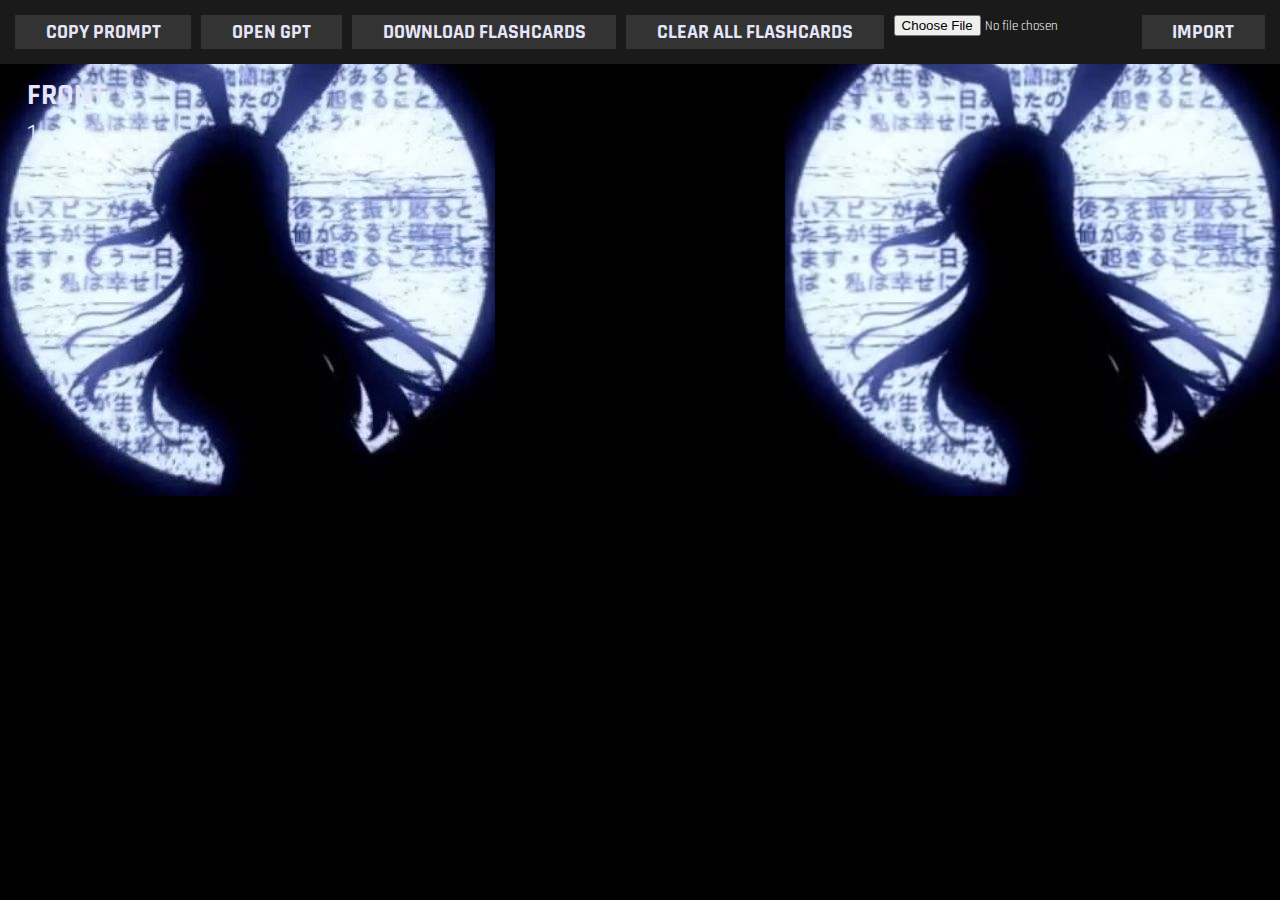
<file: index.html>
﻿<!DOCTYPE html>
<html lang="en">

<head>
    <link rel="icon" type="image/x-icon" href="./images/chef-hat.png">

    <meta charset="UTF-8">
    <meta http-equiv="X-UA-Compatible" content="IE=edge">
    <meta name="viewport" content="width=device-width, initial-scale=1.0">
    <title>Flashcard Baker</title>
    <link href="v2.css" rel="stylesheet">
    </link>
    <link rel="preconnect" href="https://fonts.googleapis.com">
    <link rel="preconnect" href="https://fonts.gstatic.com" crossorigin>
    <link
        href="https://fonts.googleapis.com/css2?family=Darumadrop+One&family=Inconsolata&family=Noto+Serif+Hebrew:wght@200&family=Pathway+Extreme:ital,wght@1,300&family=Roboto:wght@700&display=swap"
        rel="stylesheet">
    <link rel="preconnect" href="https://fonts.googleapis.com">
    <link rel="preconnect" href="https://fonts.gstatic.com" crossorigin>
    <link href="https://fonts.googleapis.com/css2?family=Courgette&display=swap" rel="stylesheet">
    <link rel="preconnect" href="https://fonts.googleapis.com">
<link rel="preconnect" href="https://fonts.gstatic.com" crossorigin>
<link href="https://fonts.googleapis.com/css2?family=Courgette&family=Rajdhani:wght@300;500&display=swap" rel="stylesheet">
</head>

<link rel="stylesheet" href="">

<body>




    <script src="v2.js"> </script>



    

</body>
</html>
</file>
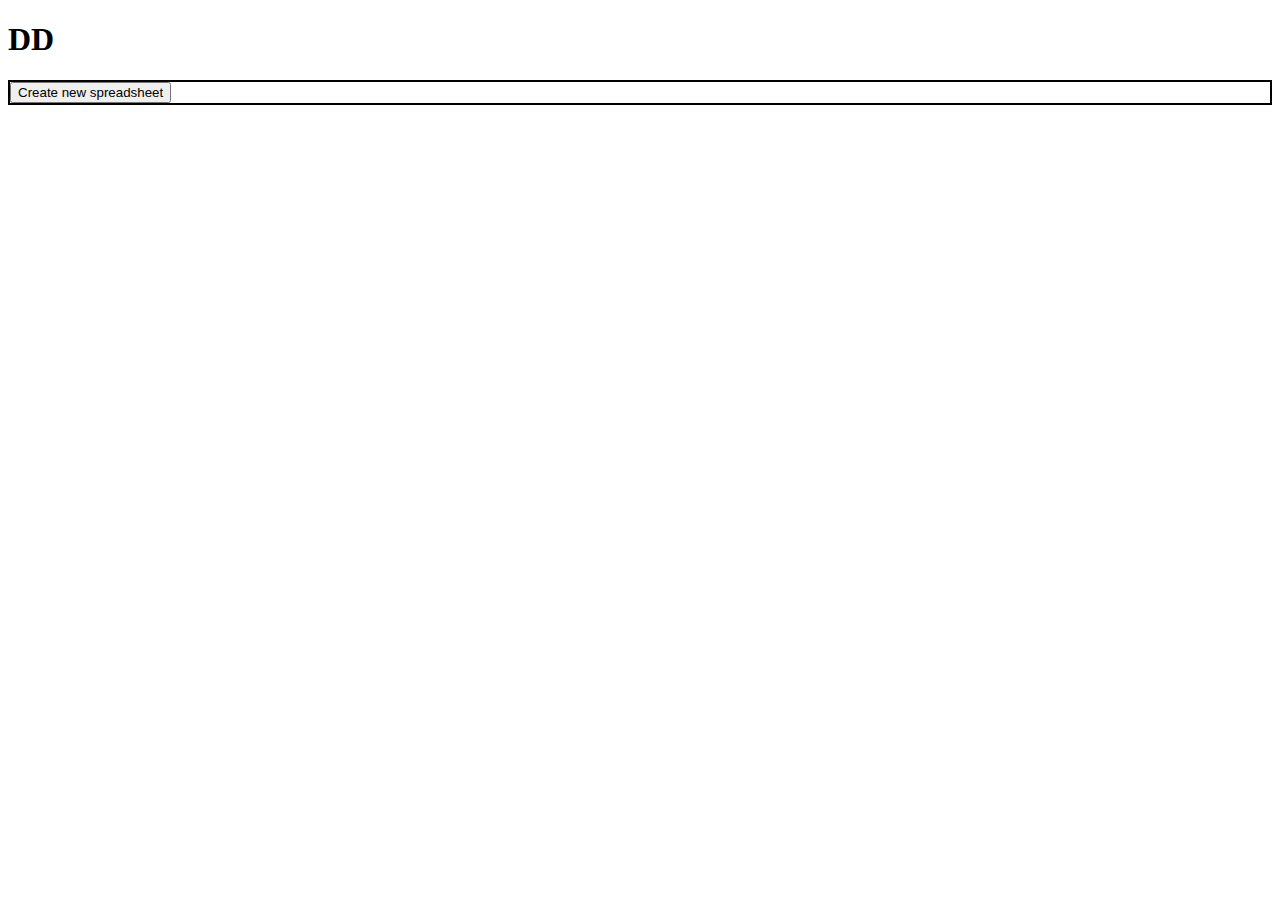
<file: Homepage/index.html>
<!DOCTYPE html>
<html lang="en">
<head>
    <meta charset="UTF-8">
    <meta http-equiv="X-UA-Compatible" content="IE=edge">
    <meta name="viewport" content="width=device-width, initial-scale=1.0">
    <title>Document</title>
    <link rel="stylesheet" href="homePageStyle.css"> </link>
</head>
<body>
    <script src="homePage.js"> </script>
</body>
</html>
</file>
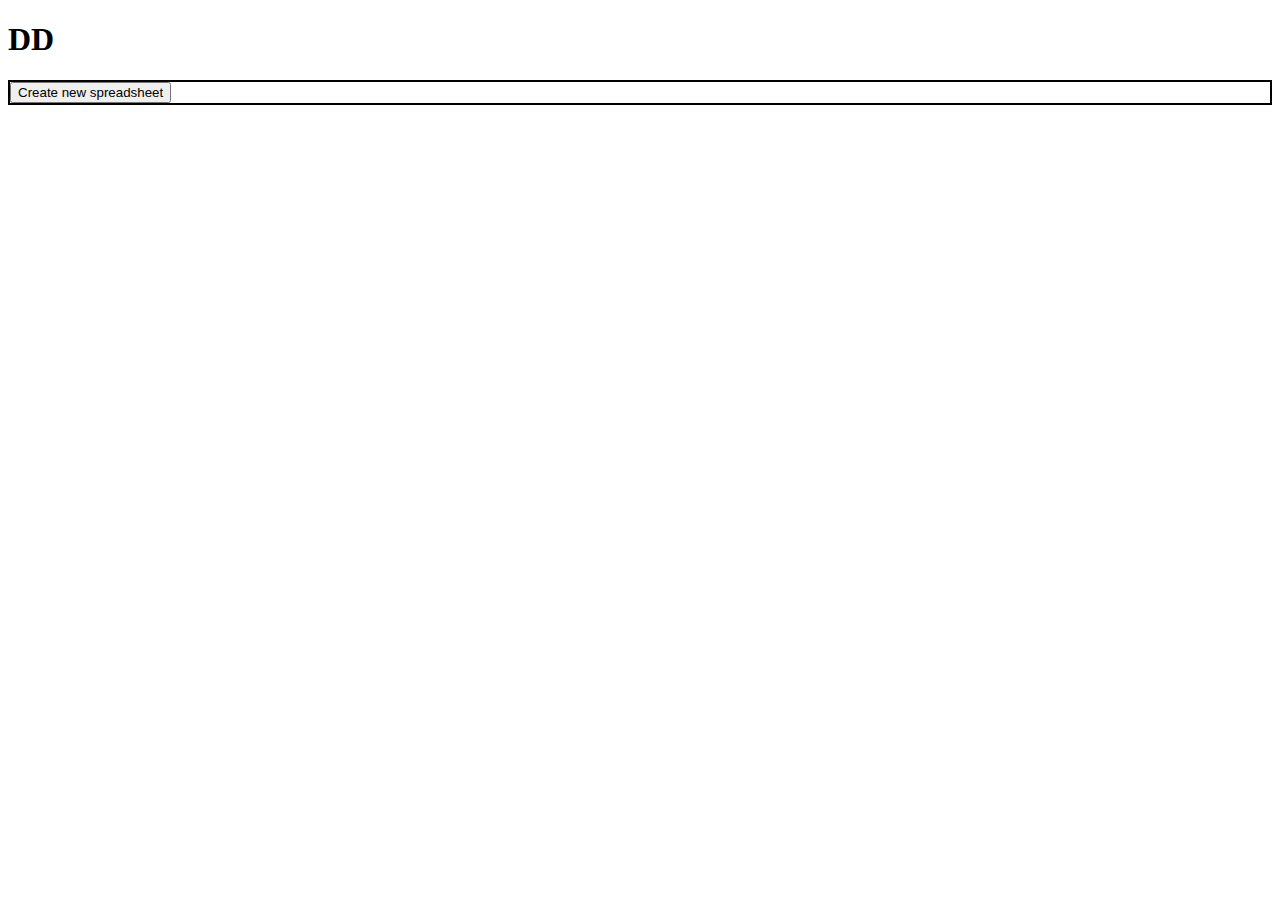
<file: Homepage/notIndex.html>
<!DOCTYPE html>
<html lang="en">
<head>
    <meta charset="UTF-8">
    <meta http-equiv="X-UA-Compatible" content="IE=edge">
    <meta name="viewport" content="width=device-width, initial-scale=1.0">
    <title>Document</title>
    <link rel="stylesheet" href="homePageStyle.css"> </link>
</head>
<body>
    <script src="homePage.js"> </script>
</body>
</html>
</file>
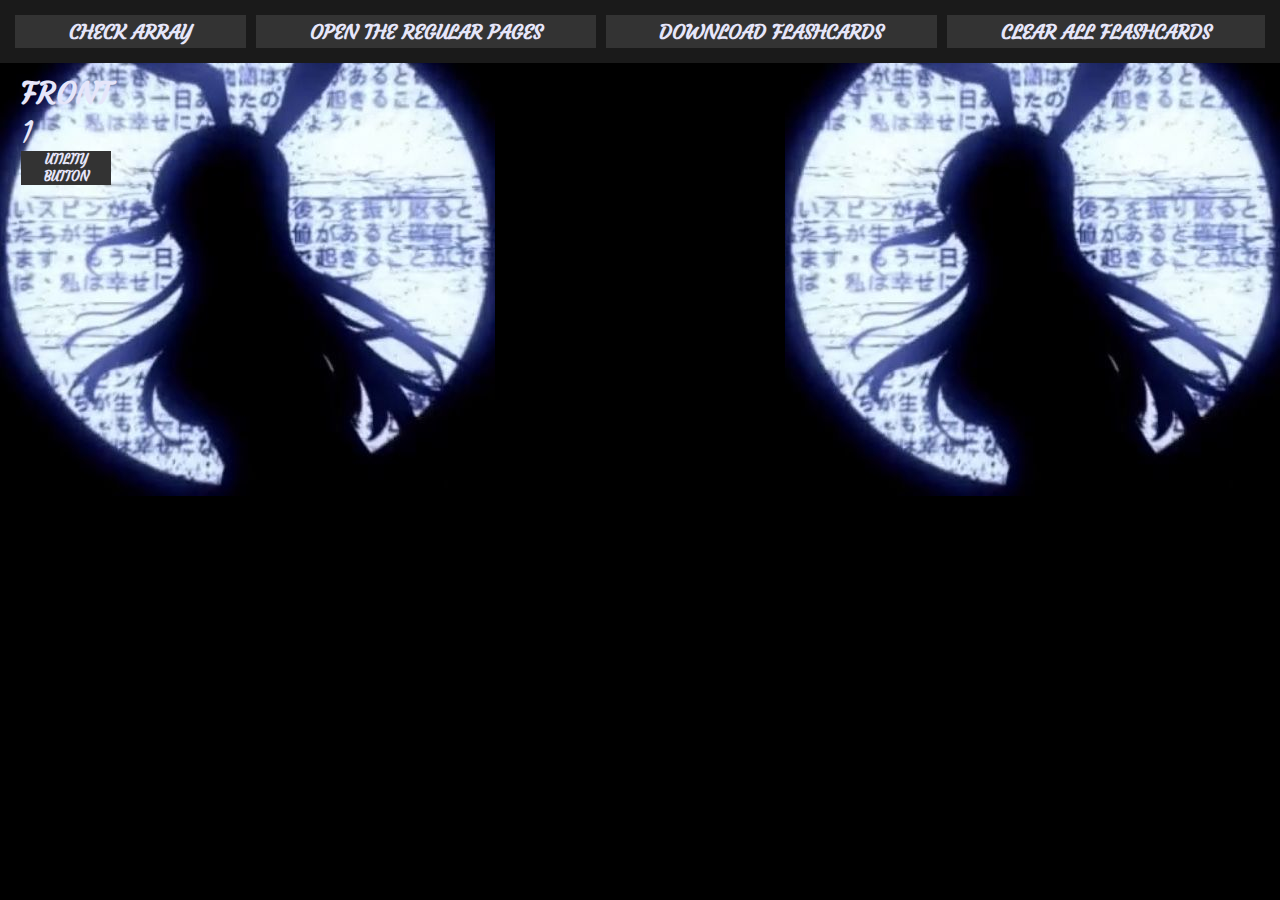
<file: V2 of project/v2.html>
﻿<!DOCTYPE html>
<html lang="en">

<head>
<link rel="icon" type="image/x-icon" href="icons8-chef-hat-ios-16-32.png">  

    <meta charset="UTF-8">
    <meta http-equiv="X-UA-Compatible" content="IE=edge">
    <meta name="viewport" content="width=device-width, initial-scale=1.0">
    <title>Flashcard Baker</title>
    <link href="v2.css" rel="stylesheet">
    </link>
    <link rel="preconnect" href="https://fonts.googleapis.com">
<link rel="preconnect" href="https://fonts.gstatic.com" crossorigin>
<link href="https://fonts.googleapis.com/css2?family=Darumadrop+One&family=Inconsolata&family=Noto+Serif+Hebrew:wght@200&family=Pathway+Extreme:ital,wght@1,300&family=Roboto:wght@700&display=swap" rel="stylesheet"> 
<link rel="preconnect" href="https://fonts.googleapis.com">
<link rel="preconnect" href="https://fonts.gstatic.com" crossorigin>
<link href="https://fonts.googleapis.com/css2?family=Courgette&display=swap" rel="stylesheet">
<!-- for some reason the above favicon is not working -->
</head>




<body>
    <script src="v2.js"> </script>



</body>

</html>
</file>
<file: v2.css>
* {
    font-family: 'Rajdhani', 'Courgette', 'Inconsolata', monospace, 'Bebas Neue', cursive;
    /* first font is just for fun for now */
    margin: 0;
    padding: 0;
}


body {
    /* background-color: rgb(34, 40, 49); */
    background-color: black;
    background-image: url("bunny.jpg");
    background-repeat: space;
}

.borderedElements {
    color: white;
}

*:focus{
    /* outline: solid 4px dodgerblue; */



    /* outline: solid 4px #AA0033; */

    outline: outset  4px hsl(240, 60%, 80%);



    
}



/* *{
    user-select: none;
    -moz-user-select: none;
    -khtml-user-select: none;
    -webkit-user-select: none;
    -o-user-select: none;
} */

.tableCells {
    height: 40px;
    width: 40px;
    opacity: 0;
    animation-name: fadeIn;
    animation-duration: 1s;
    animation-fill-mode: forwards;
    animation-timing-function: ease-in-out;
    transition: opacity 0.5s ease-in-out;
}

.topBarBtn {
    border: none;
    /* background-color: rgb(0, 173, 181); */
    background-color: #1a1a1a;


    padding: 15px;
    gap: 10px;
    display: flex;
    flex: 1;
    justify-content: center;
}

.tableHeadings{
    color:#E6E6FA;

}


.flashCardNumberDisplays{
    font-size: 30px;
    color:#E6E6FA;
    
}

.titleTopBar {
    background-color: rgb(0, 173, 181);
    font-family: 'Bebas Neue';
    font-size: 60px;
    text-align: center;
    justify-content: center;
}

.topButtons {
    background-color: #333333;
    color:#E6E6FA;
    /* background-color: rgb(238, 238, 238); */
    border: none;
    flex-grow: 1;
    font-weight: 700;
    padding: 4px;
    text-transform: uppercase;
    font-size: 20px;
}

.utilityButtons {
    background-color: #333333;
    color:#E6E6FA;
    /* background-color: rgb(238, 238, 238); */
    border: none;
    font-weight: 700;
    text-transform: uppercase;
}

.homeBtn {
    background-color: white;
    width: 50px;
}


.borderedElements.tabContainer {
    margin-left: 500px;
    margin-right: 500px;
    display: flex;
    flex-direction: column;
    align-items: center;
    justify-content: space-between;
}

.frontText,
.backText {
    padding-top: 10px;
    text-transform: uppercase;
    font-size: 30px;
    text-align: center;
}



.frontInpCell,
.backInpCell {
    font-size: 25px;
    resize: vertical;
    min-height: 50px;
    height: auto;

    width: 500px;
    /* background-color: white; */
    background-color: #333333;
    color:#E6E6FA;
    resize: none;


    /* box-shadow: 10px 5px 5px red; */
    box-shadow: 10px 5px 5px #909090;
    padding: 15px;
    
     /* box-shadow: 10px 5px 5px hsl(240, 60%, 80%); */
}

.frontTabCell,
.backTabCell {
    padding: 20px;
    
}




@keyframes fadeIn {
    from {
      opacity: 0;
    }
    to {
      opacity: 1;
    }
  }
  
  .flashcardFadeIn {
    opacity: 100;
    animation-name: fadeIn;
    animation-duration: 0.00001s;
    animation-fill-mode: forwards;
    animation-timing-function: ease-in-out;
    transition: opacity 0.5s ease-in-out;
    
  }

  .buttonFadeIn{
    opacity: 0;
    animation-name: fadeIn;
    animation-duration: 1s;
    animation-fill-mode: forwards;
    animation-timing-function: ease-in-out;
    transition: opacity 0.5s ease-in-out;
    
  }
</file>
<file: Homepage/homePageStyle.css>
.borderedElements{
    border: solid 2px black;
}
</file>
<file: V2 of project/v2.css>
* {
    font-family: 'Courgette', 'Inconsolata', monospace, 'Bebas Neue', cursive;
    /* first font is just for fun for now */
    margin: 0;
    padding: 0;
}


body {
    /* background-color: rgb(34, 40, 49); */
    background-color: black;
    background-image: url("bunny.jpg");
    background-repeat: space;
}

.borderedElements {
    color: white;
}

*:focus{
    /* outline: solid 4px dodgerblue; */



    /* outline: solid 4px #AA0033; */

    outline: outset  4px hsl(240, 60%, 80%);



    
}



/* *{
    user-select: none;
    -moz-user-select: none;
    -khtml-user-select: none;
    -webkit-user-select: none;
    -o-user-select: none;
} */

.tableCells {
    height: 40px;
    width: 40px;
    opacity: 0;
    animation-name: fadeIn;
    animation-duration: 1s;
    animation-fill-mode: forwards;
    animation-timing-function: ease-in-out;
    transition: opacity 0.5s ease-in-out;
}

.topBarBtn {
    border: none;
    /* background-color: rgb(0, 173, 181); */
    background-color: #1a1a1a;


    padding: 15px;
    gap: 10px;
    display: flex;
    flex: 1;
    justify-content: center;
}

.tableHeadings{
    color:#E6E6FA;

}


.flashCardNumberDisplays{
    font-size: 30px;
    color:#E6E6FA;
    
}

.titleTopBar {
    background-color: rgb(0, 173, 181);
    font-family: 'Bebas Neue';
    font-size: 60px;
    text-align: center;
    justify-content: center;
}

.topButtons {
    background-color: #333333;
    color:#E6E6FA;
    /* background-color: rgb(238, 238, 238); */
    border: none;
    flex-grow: 1;
    font-weight: 700;
    padding: 4px;
    text-transform: uppercase;
    font-size: 20px;
}

.utilityButtons {
    background-color: #333333;
    color:#E6E6FA;
    /* background-color: rgb(238, 238, 238); */
    border: none;
    font-weight: 700;
    text-transform: uppercase;
}

.homeBtn {
    background-color: white;
    width: 50px;
}


.borderedElements.tabContainer {
    margin-left: 500px;
    margin-right: 500px;
    display: flex;
    flex-direction: column;
    align-items: center;
    justify-content: space-between;
}

.frontText,
.backText {
    padding-top: 10px;
    text-transform: uppercase;
    font-size: 30px;
    text-align: center;
}



.frontInpCell,
.backInpCell {
    font-size: 25px;
    resize: vertical;
    min-height: 50px;
    height: auto;

    width: 500px;
    /* background-color: white; */
    background-color: #333333;
    color:#E6E6FA;
    resize: none;


    /* box-shadow: 10px 5px 5px red; */
    box-shadow: 10px 5px 5px #909090;
    padding: 15px;
    
     /* box-shadow: 10px 5px 5px hsl(240, 60%, 80%); */
}

.frontTabCell,
.backTabCell {
    padding: 20px;
    
}




@keyframes fadeIn {
    from {
      opacity: 0;
    }
    to {
      opacity: 1;
    }
  }
  
  .flashcardFadeIn {
    opacity: 100;
    animation-name: fadeIn;
    animation-duration: 0.00001s;
    animation-fill-mode: forwards;
    animation-timing-function: ease-in-out;
    transition: opacity 0.5s ease-in-out;
    
  }

  .buttonFadeIn{
    opacity: 0;
    animation-name: fadeIn;
    animation-duration: 1s;
    animation-fill-mode: forwards;
    animation-timing-function: ease-in-out;
    transition: opacity 0.5s ease-in-out;
    
  }
</file>
